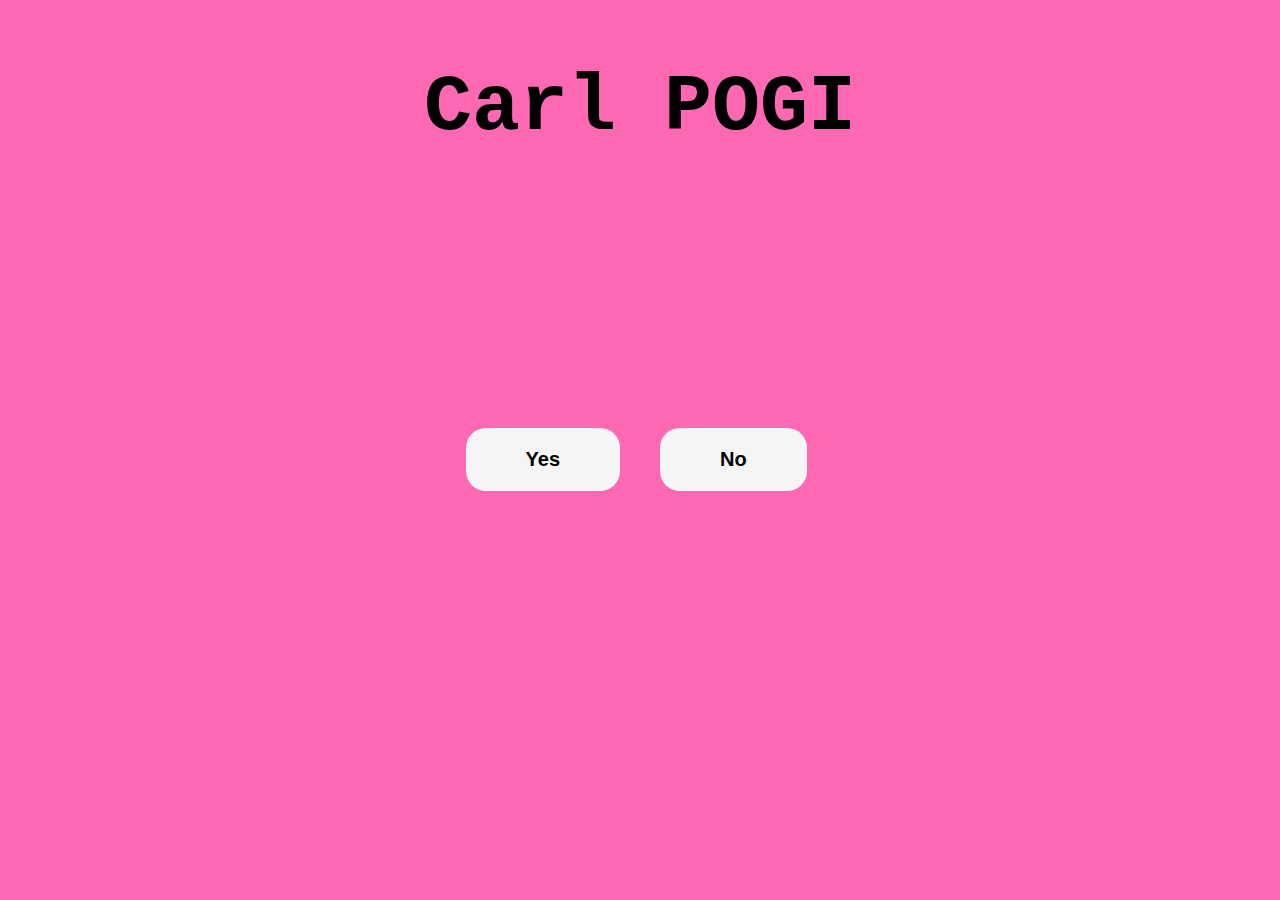
<file: index.html>
<!DOCTYPE html>
<html lang="en">
<head>
    <meta charset="UTF-8">
    <meta http-equiv="X-UA-Compatible" content="IE=edge">
    <meta name="viewport" content="width=device-width, initial-scale=1.0">
    <title>HIHI</title>
    <link rel="stylesheet" href="SNDstyle.css">
</head>
<body>
    <div class="container">
        <h1 id="question"> Carl POGI </h1>

        <div class="buttonGroup">
            <button class="button--yes" onclick=https://youtu.be/dQw4w9WgXcQ >Yes</button>
            <button class="button--no">No</button>
        </div>
    </div>

    <script src="SNDscript.js"></script>
</body>
</html>
</file>
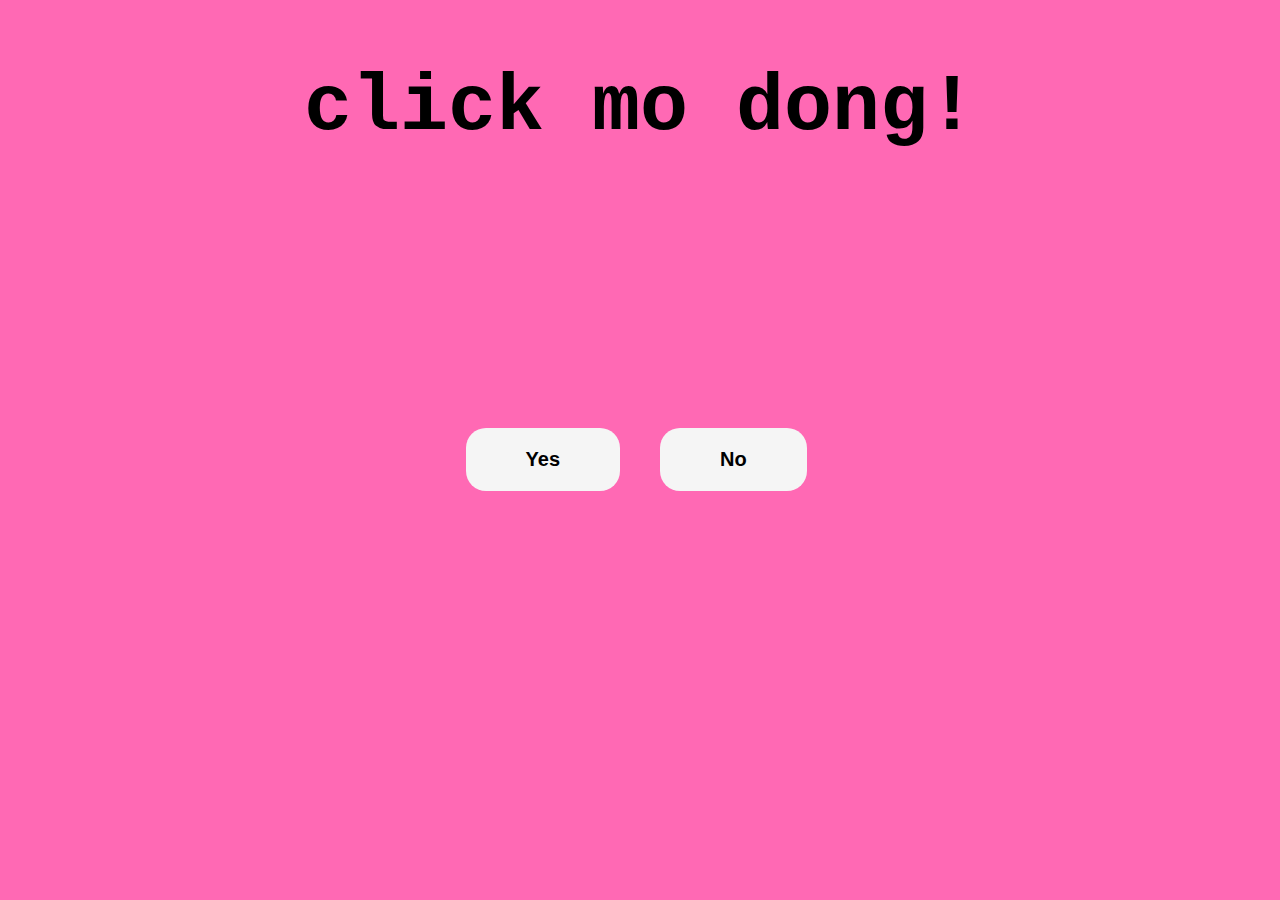
<file: SNDindex.html>
<!DOCTYPE html>
<html lang="en">
<head>
    <meta charset="UTF-8">
    <meta http-equiv="X-UA-Compatible" content="IE=edge">
    <meta name="viewport" content="width=device-width, initial-scale=1.0">
    <title>HAHAHA</title>
    <link rel="stylesheet" href="SNDstyle.css">
</head>
<body>
    <div class="container">
        <h1 id="question"> click mo dong!</h1>

        <div class="buttonGroup">
            <button class="button--yes" onclick="document.location='https://v16-webapp.tiktok.com/2fe5dadda6b64e285d53eecdf71a864f/63372cef/video/tos/useast2a/tos-useast2a-pve-0037-aiso/ff6d47ea0cde4d66b00fc83666982122/?a=1988&ch=0&cr=0&dr=0&lr=tiktok_m&cd=0%7C0%7C1%7C0&cv=1&br=1134&bt=567&cs=0&ds=6&ft=eXd.6HKcMyq8Z0twzhe2NDePml7Gb&mime_type=video_mp4&qs=11&rc=aGk0OGczPDkzMzU1ZzxkZ0BpM2VkazU6ZnB4ZjMzZjgzM0BiNjUuMC0tNTMxXjFeYV40YSNwLmUvcjQwbW1gLS1kL2Nzcw%3D%3D&l=20220930115225010245248004224B0331&btag=80000'" >Yes</button>
            <button class="button--no">No</button>
        </div>
    </div>

    <script src="SNDscript.js"></script>
</body>
</html>
</file>
<file: SNDstyle.css>
html{
    font-family: 'Courier New', Courier, monospace;
    background-color: hotpink;
    overflow: hidden;
}

h1{
    color: black;
    font-size: 80px;
    font-weight: bold;
    display: block;
    position: absolute;
}
.container{
    width: 100%;
    height: 100%;
    display: flex;
    justify-content: center;
}
.buttonGroup{
    margin-top: 400px;
}
button{
    position: absolute;
    display: flex;
    cursor: pointer;
    margin: 20px;
    padding: 20px 60px;
    font-size: 20px;
    font-weight: bold;
    background-color: whitesmoke;
    border: navajowhite;
    border-radius: 20px;
    transition: 0.5s;
}

button:hover{
    background-color: lightpink;
}
.button--yes{
    right: 50%;
}
</file>
